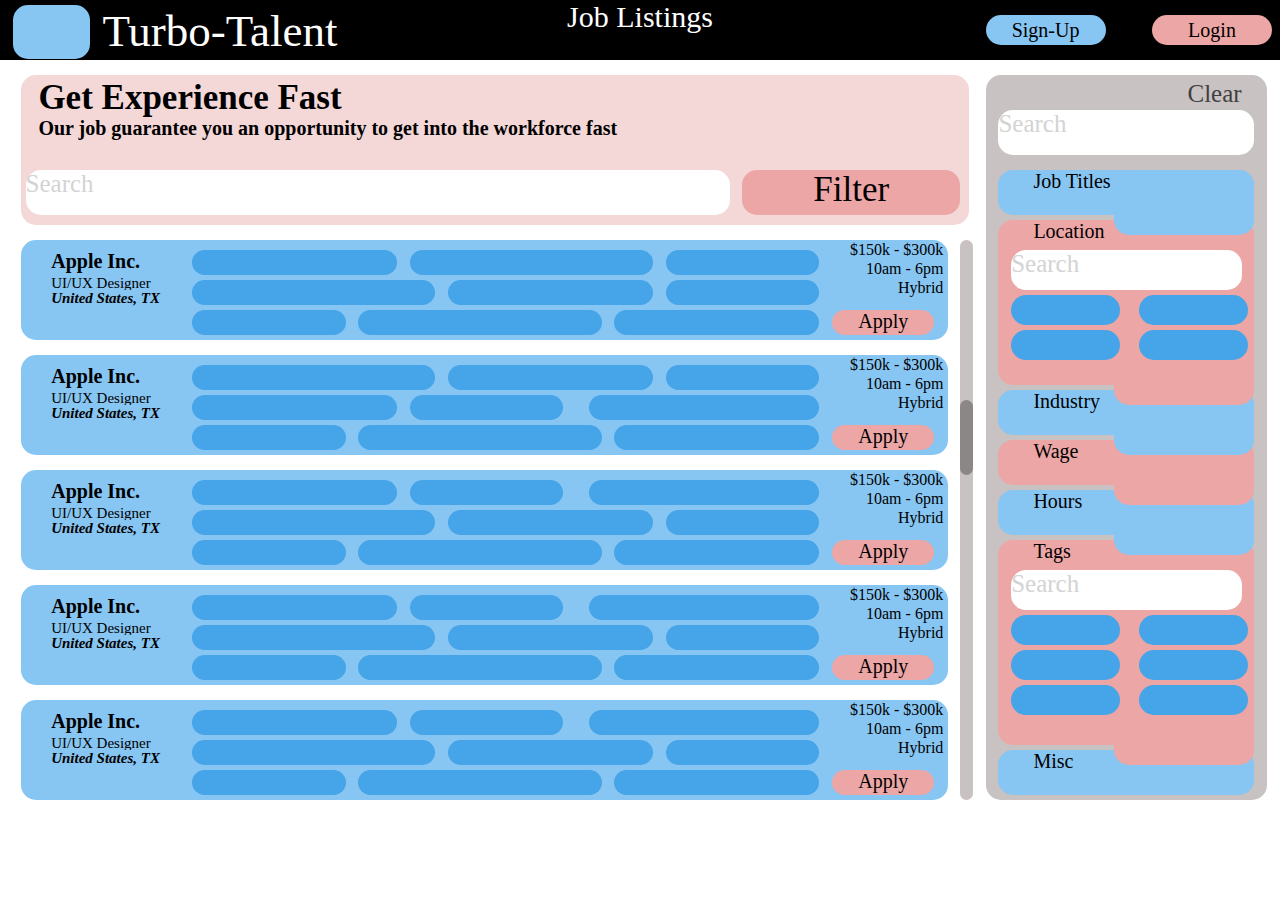
<file: listings.html>
<!DOCTYPE html>
<html>
    <head>
        <meta charset="utf-8">
        <meta http-equiv="X-UA-Compatible" content="IE=edge">
        <title>Discovery</title>
        <meta name="description" content="">
        <meta name="viewport" content="width=device-width, initial-scale=1">
        <link rel="stylesheet" href="css/discover.css">
    
    </head>
    <body>
        <div class="div2"> </div>
        <div class="div1"> 
            $150k - $300k<br>
            10am - 6pm<br>
            Hybrid
        </div>
        <div class="div1">  
            $150k - $300k<br>
            10am - 6pm<br>
            Hybrid
        </div>
        <div class="div1">  
            $150k - $300k<br>
            10am - 6pm<br>
            Hybrid
        </div>
        <div class="div1"> 
            $150k - $300k<br>
            10am - 6pm<br>
            Hybrid
        </div>
        <div class="div1"> 
            $150k - $300k<br>
            10am - 6pm<br>
            Hybrid
        </div>
        <div class="div3"> </div>
        <div class="div4"> </div>
        <div class="div5"> Job Listings </div>
        <div class="div6"> </div>
        <div class="div7">Filter</div>
        <div class="div8">Search</div>
        <div class="div9"> </div>
        <div class="div10"> Turbo-Talent </div>
        <div class="div93">Clear</div>
        <div class="div11"> Apply </div>
        <div class="div12"> Apply </div>
        <div class="div13"> Apply </div>
        <div class="div14"> Apply </div>
        <div class="div15"> Apply </div>
        <div class="div16">
            <a href="index.html" class="nav-btn">Login</a>
        </div>
        <div class="div17">
            <a href="index.html" class="nav-btn">Sign-Up</a>
        </div>
        <div class="div18">Search</div>
        <div class="div19">Misc</div>
        <div class="div20">Job Titles</div>
        <div class="div21">Location</div>
        <div class="div22">Industry</div>
        <div class="div23">Wage</div>
        <div class="div24">Hours</div>
        <div class="div25">Tags</div>
        
        <div class="div30"></div>
        <div class="div29"></div>
        <div class="div31"></div>
        <div class="div28"></div>
        <div class="div32"></div>
        <div class="div27"></div>

        <div class="div33">Apple Inc.</div>
        <div class="div37">UI/UX Designer</div>
        <div class="div38">United States, TX</div>
        <div class="div39">Apple Inc.</div>
        <div class="div40">UI/UX Designer</div>
        <div class="div41">United States, TX</div>
        <div class="div42">Apple Inc.</div>
        <div class="div43">UI/UX Designer</div>
        <div class="div44">United States, TX</div>
        <div class="div45">Apple Inc.</div>
        <div class="div46">UI/UX Designer</div>
        <div class="div47">United States, TX</div>
        <div class="div48">Apple Inc.</div>
        <div class="div49">UI/UX Designer</div>
        <div class="div50">United States, TX</div>

        <div class="div34"></div>
        <div class="div35"></div>
        <div class="div36"></div>
        <div class="div51"></div>
        <div class="div52"></div>
        <div class="div53"></div>
        <div class="div54"></div>
        <div class="div55"></div>
        <div class="div56"></div>
        <div class="div57"></div>
        <div class="div58"></div>
        <div class="div59"></div>
        <div class="div60"></div>
        <div class="div61"></div>
        <div class="div62"></div>
        <div class="div63"></div>
        <div class="div64"></div>
        <div class="div65"></div>
        <div class="div66"></div>
        <div class="div67"></div>
        <div class="div68"></div>
        <div class="div69"></div>
        <div class="div70"></div>
        <div class="div71"></div>
        <div class="div72"></div>
        <div class="div73"></div>
        <div class="div74"></div>
        <div class="div75"></div>
        <div class="div76"></div>
        <div class="div77"></div>
        <div class="div78"></div>
        <div class="div79"></div>
        <div class="div80"></div>
        <div class="div81"></div>
        <div class="div82"></div>
        <div class="div83"></div>
        <div class="div84"></div>
        <div class="div85"></div>
        <div class="div86"></div>
        <div class="div87"></div>
        <div class="div88"></div>
        <div class="div89"></div>
        <div class="div90"></div>
        <div class="div91"></div>
        <div class="div92"></div>
        <div class="div94"> Search</div>
        <div class="div95"> Search</div>
        <div class="div96"></div>
        <div class="div97"></div>
        <div class="div98"></div>
        <div class="div99"></div>
        <div class="div100"></div>
        <div class="div101"></div>
        <div class="div102"></div>
        <div class="div103"></div>
        <div class="div104"></div>
        <div class="div105"></div>

        <h1>
            Get Experience Fast 
        </h1>
        <h2> Our job guarantee you an opportunity to get into the workforce fast</h2>
        
    </body>
</html>
</file>
<file: css/discover.css>
body {
    background-color: white;
}

.div1 {
    background-color: rgb(135, 197, 242);
    height: 100px;
    width: 73%;
    margin-top: 15px;
    margin-left: 1%;
    border-radius: 15px;
    text-align: right;
    line-height: 1.2;
    padding-right: 5px;
}

.div2 {
    background-color: rgb(244, 215, 215);
    height: 150px;
    width: 75%;
    border-radius: 15px;
    margin-top: 75px;
    margin-left: 1%;
}

.div3 {
    background-color: rgb(200, 194, 194);
    height: 560px;
    width: 1%;
    border-radius: 15px;
    position: absolute;
    top: 240px;
    left: 75%;
}

.div4 {
    background-color: rgb(200, 194, 194);
    height: 725px;
    width: 22%;
    border-radius: 15px;
    position: absolute;
    left: 77%;
    top: 75px;
}

.div5 {
    background-color: black;
    color: white;
    height: 60px;
    width: 100%;
    text-align: center;
    vertical-align: center;
    font-size: 30px;
    position: absolute;
    top: 0px;
    left: 0px;
}

.div10 {
    background-color: rgba(0, 0, 0, 0);
    color: white;
    height: 60px;
    width: 40%;
    text-align: left;
    font-size: 45px;
    position: absolute;
    top: 5px;
    left: 8%;
}

.div6 {
    background-color: rgb(140, 135, 135);
    height: 75px;
    width: 1%;
    border-radius: 15px;
    position: absolute;
    top: 400px;
    left: 75%;
}

.div7 {
    background-color: rgb(237, 166, 166);
    color: black;
    height: 45px;
    width: 17%;
    border-radius: 15px;
    text-align: center;
    position: absolute;
    font-size: 35px;
    top: 170px;
    left: 58%;
}

.div8 {
    background-color: white;
    color: lightgray;
    height: 45px;
    width: 55%;
    border-radius: 15px;
    vertical-align: center;
    text-align: left;
    position: absolute;
    font-size: 25px;
    top: 170px;
    left: 2%;
}

.div9 {
    background-color: rgb(135, 197, 242);
    height: 6%;
    width: 6%;
    border-radius: 15px;
    position: absolute;
    top: 5px;
    left: 1%;
}

.div11 {
    background-color: rgb(237, 166, 166);
    color: black;
    height: 25px;
    width: 8%;
    border-radius: 15px;
    text-align: center;
    position: absolute;
    font-size: 20px;
    top: 310px;
    left: 65%;
}

.div12 {
    background-color: rgb(237, 166, 166);
    color: black;
    height: 25px;
    width: 8%;
    border-radius: 15px;
    text-align: center;
    position: absolute;
    font-size: 20px;
    top: 425px;
    left: 65%;
}

.div13 {
    background-color: rgb(237, 166, 166);
    color: black;
    height: 25px;
    width: 8%;
    border-radius: 15px;
    text-align: center;
    position: absolute;
    font-size: 20px;
    top: 540px;
    left: 65%;
}

.div14 {
    background-color: rgb(237, 166, 166);
    color: black;
    height: 25px;
    width: 8%;
    border-radius: 15px;
    text-align: center;
    position: absolute;
    font-size: 20px;
    top: 655px;
    left: 65%;
}

.div15 {
    background-color: rgb(237, 166, 166);
    color: black;
    height: 25px;
    width: 8%;
    border-radius: 15px;
    text-align: center;
    position: absolute;
    font-size: 20px;
    top: 770px;
    left: 65%;
}

.div16 {
    background-color: rgb(237, 166, 166);
    color: black;
    height: 30px;
    width: 120px;
    font-size: 20px;
    border-radius: 15px;
    text-align: center;
    position: absolute;
    top: 15px;
    left: 90%;
}

.div17 {
    background-color: rgb(135, 197, 242);
    color: black;
    height: 30px;
    width: 120px;
    font-size: 20px;
    border-radius: 15px;
    text-align: center;
    position: absolute;
    top: 15px;
    left: 77%;
}
.div16 .nav-btn,
.div17 .nav-btn {
    display: block;
    width: 100%;
    height: 100%;
    line-height: 30px;
    text-align: center;
    text-decoration: none;
    color: inherit;
}

.div18 {
    background-color: white;
    color: lightgray;
    height: 45px;
    width: 20%;
    border-radius: 15px;
    text-align: left;
    vertical-align: center;
    position: absolute;
    font-size: 25px;
    top: 110px;
    left: 78%;
}

.div19 {
    background-color: rgb(135, 197, 242);
    color: black;
    height: 45px;
    width: 20%;
    border-radius: 15px;
    vertical-align: center;
    text-align: left;
    text-indent: 35px;
    position: absolute;
    font-size: 20px;
    top: 750px;
    left: 78%;
}

.div26 {
    background-color: rgb(135, 197, 242);
    height: 65px;
    width: 11%;
    border-radius: 15px;
    position: absolute;
    top: 750px;
    left: 87%;
}

.div20 {
    background-color: rgb(135, 197, 242);
    color: black;
    height: 45px;
    width: 20%;
    border-radius: 15px;
    vertical-align: center;
    text-align: left;
    text-indent: 35px;
    position: absolute;
    font-size: 20px;
    top: 170px;
    left: 78%;
}

.div27 {
    background-color: rgb(135, 197, 242);
    height: 65px;
    width: 11%;
    border-radius: 15px;
    position: absolute;
    top: 170px;
    left: 87%;
}

.div21 {
    background-color: rgb(237, 166, 166);
    color: black;
    height: 165px;
    width: 20%;
    border-radius: 15px;
    vertical-align: center;
    text-align: left;
    text-indent: 35px;
    position: absolute;
    font-size: 20px;
    top: 220px;
    left: 78%;
}

.div32 {
    background-color: rgb(237, 166, 166);
    height: 185px;
    width: 11%;
    border-radius: 15px;
    position: absolute;
    top: 220px;
    left: 87%;
}

.div22 {
    background-color: rgb(135, 197, 242);
    color: black;
    height: 45px;
    width: 20%;
    border-radius: 15px;
    vertical-align: center;
    text-align: left;
    text-indent: 35px;
    position: absolute;
    font-size: 20px;
    top: 390px;
    left: 78%;
}

.div28 {
    background-color: rgb(135, 197, 242);
    height: 65px;
    width: 11%;
    border-radius: 15px;
    position: absolute;
    top: 390px;
    left: 87%;
}

.div23 {
    background-color: rgb(237, 166, 166);
    color: black;
    height: 45px;
    width: 20%;
    border-radius: 15px;
    vertical-align: center;
    text-align: left;
    text-indent: 35px;
    position: absolute;
    font-size: 20px;
    top: 440px;
    left: 78%;
}

.div31 {
    background-color: rgb(237, 166, 166);
    height: 65px;
    width: 11%;
    border-radius: 15px;
    position: absolute;
    top: 440px;
    left: 87%;
}

.div24 {
    background-color: rgb(135, 197, 242);
    color: black;
    height: 45px;
    width: 20%;
    border-radius: 15px;
    vertical-align: center;
    text-align: left;
    text-indent: 35px;
    position: absolute;
    font-size: 20px;
    top: 490px;
    left: 78%;
}

.div29 {
    background-color: rgb(135, 197, 242);
    height: 65px;
    width: 11%;
    border-radius: 15px;
    position: absolute;
    top: 490px;
    left: 87%;
}

.div25 {
    background-color: rgb(237, 166, 166);
    color: black;
    height: 205px;
    width: 20%;
    border-radius: 15px;
    vertical-align: center;
    text-align: left;
    text-indent: 35px;
    position: absolute;
    font-size: 20px;
    top: 540px;
    left: 78%;
}

.div30 {
    background-color: rgb(237, 166, 166);
    height: 225px;
    width: 11%;
    border-radius: 15px;
    position: absolute;
    top: 540px;
    left: 87%;
}

h1 {
    font-size: 35px;
    color: black;
    position: absolute;
    top: 55px;
    left: 3%;
}

h2 {
    font-size: 20px;
    color: black;
    position: absolute;
    width: 72%;
    top: 100px;
    left: 3%;
}

h3 {
    font-size: 35px;
    color: white;
    position: absolute;
    top: 1px;
    left: 75px;
}

.div48 {
    background-color: rgb(135, 197, 242);
    color: black;
    height: 25px;
    width: 11%;
    border-radius: 15px;
    text-align: left;
    position: absolute;
    font-size: 20px;
    font-weight: bold;
    top: 250px;
    left: 4%;
}

.div49 {
    background-color: rgb(135, 197, 242);
    color: black;
    height: 20px;
    width: 11%;
    border-radius: 15px;
    text-align: left;
    position: absolute;
    font-size: 15px;
    top: 275px;
    left: 4%;
}

.div50 {
    background-color: rgb(135, 197, 242);
    color: black;
    height: 20px;
    width: 11%;
    border-radius: 15px;
    text-align: left;
    position: absolute;
    font-size: 15px;
    font-weight: bold;
    font-style: italic;
    top: 290px;
    left: 4%;
}

.div33 {
    background-color: rgb(135, 197, 242);
    color: black;
    height: 25px;
    width: 11%;
    border-radius: 15px;
    text-align: left;
    position: absolute;
    font-size: 20px;
    font-weight: bold;
    top: 365px;
    left: 4%;
}

.div37 {
    background-color: rgb(135, 197, 242);
    color: black;
    height: 20px;
    width: 11%;
    border-radius: 15px;
    text-align: left;
    position: absolute;
    font-size: 15px;
    top: 390px;
    left: 4%;
}

.div38 {
    background-color: rgb(135, 197, 242);
    color: black;
    height: 20px;
    width: 11%;
    border-radius: 15px;
    text-align: left;
    position: absolute;
    font-size: 15px;
    font-weight: bold;
    font-style: italic;
    top: 405px;
    left: 4%;
}

.div39 {
    background-color: rgb(135, 197, 242);
    color: black;
    height: 25px;
    width: 11%;
    border-radius: 15px;
    text-align: left;
    position: absolute;
    font-size: 20px;
    font-weight: bold;
    top: 480px;
    left: 4%;
}

.div40 {
    background-color: rgb(135, 197, 242);
    color: black;
    height: 20px;
    width: 11%;
    border-radius: 15px;
    text-align: left;
    position: absolute;
    font-size: 15px;
    top: 505px;
    left: 4%;
}

.div41 {
    background-color: rgb(135, 197, 242);
    color: black;
    height: 20px;
    width: 11%;
    border-radius: 15px;
    text-align: left;
    position: absolute;
    font-size: 15px;
    font-weight: bold;
    font-style: italic;
    top: 520px;
    left: 4%;
}

.div42 {
    background-color: rgb(135, 197, 242);
    color: black;
    height: 25px;
    width: 11%;
    border-radius: 15px;
    text-align: left;
    position: absolute;
    font-size: 20px;
    font-weight: bold;
    top: 595px;
    left: 4%;
}

.div43 {
    background-color: rgb(135, 197, 242);
    color: black;
    height: 20px;
    width: 11%;
    border-radius: 15px;
    text-align: left;
    position: absolute;
    font-size: 15px;
    top: 620px;
    left: 4%;
}

.div44 {
    background-color: rgb(135, 197, 242);
    color: black;
    height: 20px;
    width: 11%;
    border-radius: 15px;
    text-align: left;
    position: absolute;
    font-size: 15px;
    font-weight: bold;
    font-style: italic;
    top: 635px;
    left: 4%;
}

.div45 {
    background-color: rgb(135, 197, 242);
    color: black;
    height: 25px;
    width: 11%;
    border-radius: 15px;
    text-align: left;
    position: absolute;
    font-size: 20px;
    font-weight: bold;
    top: 710px;
    left: 4%;
}

.div46 {
    background-color: rgb(135, 197, 242);
    color: black;
    height: 20px;
    width: 11%;
    border-radius: 15px;
    text-align: left;
    position: absolute;
    font-size: 15px;
    top: 735px;
    left: 4%;
}

.div47 {
    background-color: rgb(135, 197, 242);
    color: black;
    height: 20px;
    width: 11%;
    border-radius: 15px;
    text-align: left;
    position: absolute;
    font-size: 15px;
    font-weight: bold;
    font-style: italic;
    top: 750px;
    left: 4%;
}

.div34 {
    background-color: rgb(70, 164, 232);
    height: 25px;
    width: 19%;
    border-radius: 15px;
    position: absolute;
    top: 280px;
    left: 15%;
}

.div51 {
    background-color: rgb(70, 164, 232);
    height: 25px;
    width: 16%;
    border-radius: 15px;
    position: absolute;
    top: 280px;
    left: 35%;
}

.div52 {
    background-color: rgb(70, 164, 232);
    height: 25px;
    width: 12%;
    border-radius: 15px;
    position: absolute;
    top: 280px;
    left: 52%;
}

.div35 {
    background-color: rgb(70, 164, 232);
    height: 25px;
    width: 19%;
    border-radius: 15px;
    position: absolute;
    top: 310px;
    left: 28%;
}

.div53 {
    background-color: rgb(70, 164, 232);
    height: 25px;
    width: 16%;
    border-radius: 15px;
    position: absolute;
    top: 310px;
    left: 48%;
}

.div54 {
    background-color: rgb(70, 164, 232);
    height: 25px;
    width: 12%;
    border-radius: 15px;
    position: absolute;
    top: 310px;
    left: 15%;
}

.div36 {
    background-color: rgb(70, 164, 232);
    height: 25px;
    width: 16%;
    border-radius: 15px;
    position: absolute;
    top: 250px;
    left: 15%;
}

.div55 {
    background-color: rgb(70, 164, 232);
    height: 25px;
    width: 19%;
    border-radius: 15px;
    position: absolute;
    top: 250px;
    left: 32%;
}

.div56 {
    background-color: rgb(70, 164, 232);
    height: 25px;
    width: 12%;
    border-radius: 15px;
    position: absolute;
    top: 250px;
    left: 52%;
}

.div57 {
    background-color: rgb(70, 164, 232);
    height: 25px;
    width: 16%;
    border-radius: 15px;
    position: absolute;
    top: 395px;
    left: 15%;
}

.div58 {
    background-color: rgb(70, 164, 232);
    height: 25px;
    width: 12%;
    border-radius: 15px;
    position: absolute;
    top: 395px;
    left: 32%;
}

.div59 {
    background-color: rgb(70, 164, 232);
    height: 25px;
    width: 18%;
    border-radius: 15px;
    position: absolute;
    top: 395px;
    left: 46%;
}

.div60 {
    background-color: rgb(70, 164, 232);
    height: 25px;
    width: 12%;
    border-radius: 15px;
    position: absolute;
    top: 425px;
    left: 15%;
}

.div61 {
    background-color: rgb(70, 164, 232);
    height: 25px;
    width: 19%;
    border-radius: 15px;
    position: absolute;
    top: 425px;
    left: 28%;
}

.div62 {
    background-color: rgb(70, 164, 232);
    height: 25px;
    width: 16%;
    border-radius: 15px;
    position: absolute;
    top: 425px;
    left: 48%;
}

.div63 {
    background-color: rgb(70, 164, 232);
    height: 25px;
    width: 19%;
    border-radius: 15px;
    position: absolute;
    top: 365px;
    left: 15%;
}

.div64 {
    background-color: rgb(70, 164, 232);
    height: 25px;
    width: 16%;
    border-radius: 15px;
    position: absolute;
    top: 365px;
    left: 35%;
}

.div65 {
    background-color: rgb(70, 164, 232);
    height: 25px;
    width: 12%;
    border-radius: 15px;
    position: absolute;
    top: 365px;
    left: 52%;
}

.div66 {
    background-color: rgb(70, 164, 232);
    height: 25px;
    width: 19%;
    border-radius: 15px;
    position: absolute;
    top: 510px;
    left: 15%;
}

.div67 {
    background-color: rgb(70, 164, 232);
    height: 25px;
    width: 16%;
    border-radius: 15px;
    position: absolute;
    top: 510px;
    left: 35%;
}

.div68 {
    background-color: rgb(70, 164, 232);
    height: 25px;
    width: 12%;
    border-radius: 15px;
    position: absolute;
    top: 510px;
    left: 52%;
}

.div69 {
    background-color: rgb(70, 164, 232);
    height: 25px;
    width: 12%;
    border-radius: 15px;
    position: absolute;
    top: 540px;
    left: 15%;
}

.div70 {
    background-color: rgb(70, 164, 232);
    height: 25px;
    width: 19%;
    border-radius: 15px;
    position: absolute;
    top: 540px;
    left: 28%;
}

.div71 {
    background-color: rgb(70, 164, 232);
    height: 25px;
    width: 16%;
    border-radius: 15px;
    position: absolute;
    top: 540px;
    left: 48%;
}

.div72 {
    background-color: rgb(70, 164, 232);
    height: 25px;
    width: 16%;
    border-radius: 15px;
    position: absolute;
    top: 480px;
    left: 15%;
}

.div73 {
    background-color: rgb(70, 164, 232);
    height: 25px;
    width: 12%;
    border-radius: 15px;
    position: absolute;
    top: 480px;
    left: 32%;
}

.div74 {
    background-color: rgb(70, 164, 232);
    height: 25px;
    width: 18%;
    border-radius: 15px;
    position: absolute;
    top: 480px;
    left: 46%;
}

.div75 {
    background-color: rgb(70, 164, 232);
    height: 25px;
    width: 19%;
    border-radius: 15px;
    position: absolute;
    top: 625px;
    left: 15%;
}

.div76 {
    background-color: rgb(70, 164, 232);
    height: 25px;
    width: 16%;
    border-radius: 15px;
    position: absolute;
    top: 625px;
    left: 35%;
}

.div77 {
    background-color: rgb(70, 164, 232);
    height: 25px;
    width: 12%;
    border-radius: 15px;
    position: absolute;
    top: 625px;
    left: 52%;
}

.div78 {
    background-color: rgb(70, 164, 232);
    height: 25px;
    width: 12%;
    border-radius: 15px;
    position: absolute;
    top: 655px;
    left: 15%;
}

.div79 {
    background-color: rgb(70, 164, 232);
    height: 25px;
    width: 19%;
    border-radius: 15px;
    position: absolute;
    top: 655px;
    left: 28%;
}

.div80 {
    background-color: rgb(70, 164, 232);
    height: 25px;
    width: 16%;
    border-radius: 15px;
    position: absolute;
    top: 655px;
    left: 48%;
}

.div81 {
    background-color: rgb(70, 164, 232);
    height: 25px;
    width: 16%;
    border-radius: 15px;
    position: absolute;
    top: 595px;
    left: 15%;
}

.div82 {
    background-color: rgb(70, 164, 232);
    height: 25px;
    width: 12%;
    border-radius: 15px;
    position: absolute;
    top: 595px;
    left: 32%;
}

.div83 {
    background-color: rgb(70, 164, 232);
    height: 25px;
    width: 18%;
    border-radius: 15px;
    position: absolute;
    top: 595px;
    left: 46%;
}

.div84 {
    background-color: rgb(70, 164, 232);
    height: 25px;
    width: 19%;
    border-radius: 15px;
    position: absolute;
    top: 740px;
    left: 15%;
}

.div85 {
    background-color: rgb(70, 164, 232);
    height: 25px;
    width: 16%;
    border-radius: 15px;
    position: absolute;
    top: 740px;
    left: 35%;
}

.div86 {
    background-color: rgb(70, 164, 232);
    height: 25px;
    width: 12%;
    border-radius: 15px;
    position: absolute;
    top: 740px;
    left: 52%;
}

.div87 {
    background-color: rgb(70, 164, 232);
    height: 25px;
    width: 12%;
    border-radius: 15px;
    position: absolute;
    top: 770px;
    left: 15%;
}

.div88 {
    background-color: rgb(70, 164, 232);
    height: 25px;
    width: 19%;
    border-radius: 15px;
    position: absolute;
    top: 770px;
    left: 28%;
}

.div89 {
    background-color: rgb(70, 164, 232);
    height: 25px;
    width: 16%;
    border-radius: 15px;
    position: absolute;
    top: 770px;
    left: 48%;
}

.div90 {
    background-color: rgb(70, 164, 232);
    height: 25px;
    width: 16%;
    border-radius: 15px;
    position: absolute;
    top: 710px;
    left: 15%;
}

.div91 {
    background-color: rgb(70, 164, 232);
    height: 25px;
    width: 12%;
    border-radius: 15px;
    position: absolute;
    top: 710px;
    left: 32%;
}

.div92 {
    background-color: rgb(70, 164, 232);
    height: 25px;
    width: 18%;
    border-radius: 15px;
    position: absolute;
    top: 710px;
    left: 46%;
}

.div93 {
    background-color: rgb(200, 194, 194);
    color: rgb(65, 63, 63);
    height: 50px;
    width: 150px;
    font-size: 25px;
    text-align: right;
    position: absolute;
    top: 80px;
    right: 3%;
}

.div94 {
    background-color: white;
    color: lightgray;
    position: absolute;
    height: 40px;
    font-size: 25px;
    width: 18%;
    border-radius: 15px;
    top: 250px;
    left: 79%;
}

.div96 {
    background-color: rgb(70, 164, 232);
    position: absolute;
    height: 30px;
    width: 8.5%;
    border-radius: 15px;
    top: 295px;
    left: 79%;
}

.div97 {
    background-color: rgb(70, 164, 232);
    position: absolute;
    height: 30px;
    width: 8.5%;
    border-radius: 15px;
    top: 295px;
    left: 89%;
}

.div98 {
    background-color: rgb(70, 164, 232);
    position: absolute;
    height: 30px;
    width: 8.5%;
    border-radius: 15px;
    top: 330px;
    left: 79%;
}

.div99 {
    background-color: rgb(70, 164, 232);
    position: absolute;
    height: 30px;
    width: 8.5%;
    border-radius: 15px;
    top: 330px;
    left: 89%;
}

.div95 {
    background-color: white;
    color: lightgray;
    position: absolute;
    height: 40px;
    font-size: 25px;
    width: 18%;
    border-radius: 15px;
    top: 570px;
    left: 79%;
}

.div100 {
    background-color: rgb(70, 164, 232);
    position: absolute;
    height: 30px;
    width: 8.5%;
    border-radius: 15px;
    top: 615px;
    left: 79%;
}

.div101 {
    background-color: rgb(70, 164, 232);
    position: absolute;
    height: 30px;
    width: 8.5%;
    border-radius: 15px;
    top: 615px;
    left: 89%;
}

.div102 {
    background-color: rgb(70, 164, 232);
    position: absolute;
    height: 30px;
    width: 8.5%;
    border-radius: 15px;
    top: 650px;
    left: 79%;
}

.div103 {
    background-color: rgb(70, 164, 232);
    position: absolute;
    height: 30px;
    width: 8.5%;
    border-radius: 15px;
    top: 650px;
    left: 89%;
}

.div104 {
    background-color: rgb(70, 164, 232);
    position: absolute;
    height: 30px;
    width: 8.5%;
    border-radius: 15px;
    top: 685px;
    left: 79%;
}

.div105 {
    background-color: rgb(70, 164, 232);
    position: absolute;
    height: 30px;
    width: 8.5%;
    border-radius: 15px;
    top: 685px;
    left: 89%;
}
</file>
